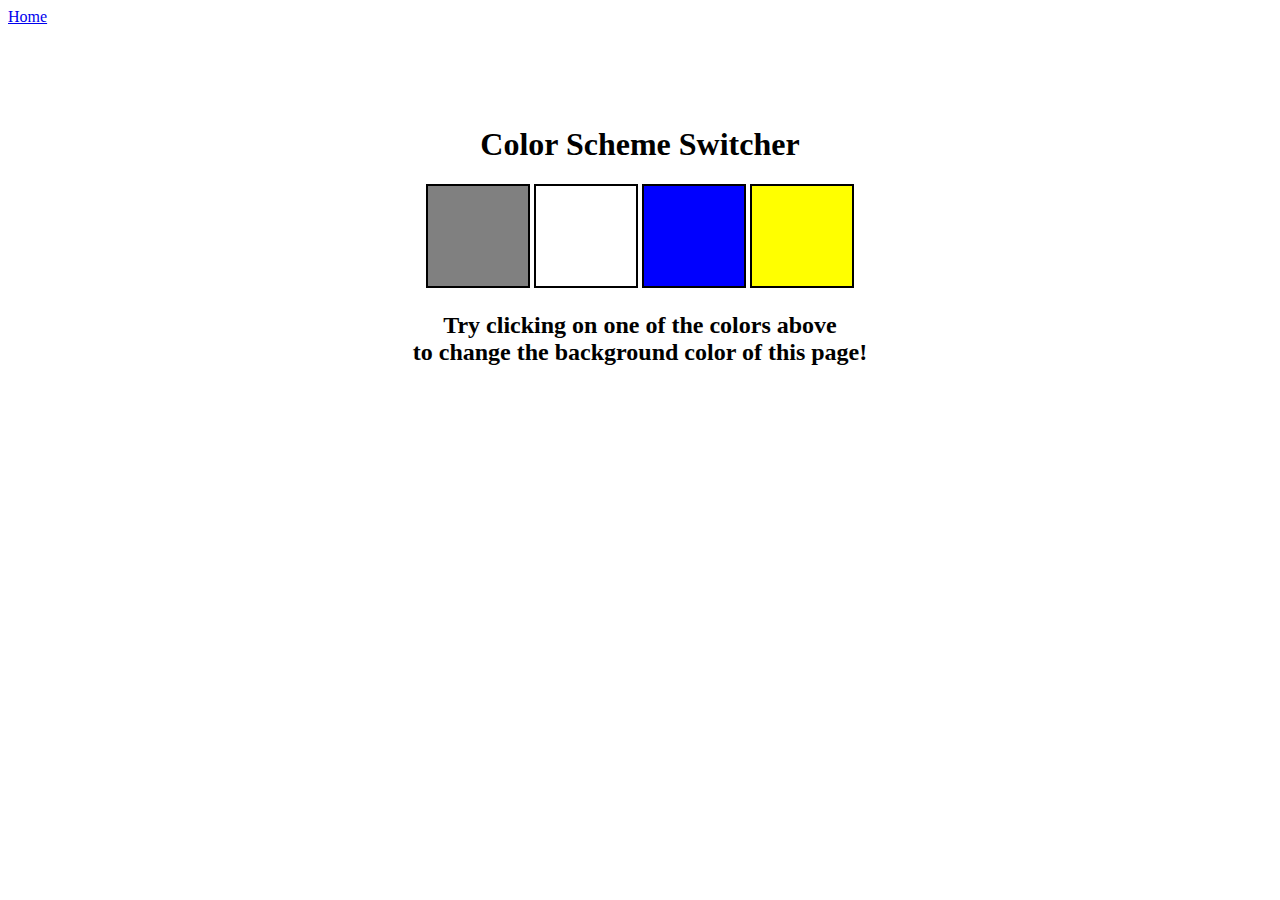
<file: 07_01_projects/index.html>
<!DOCTYPE html>
<html lang="en">
  <head>
    <meta charset="UTF-8" />
    <meta name="viewport" content="width=device-width, initial-scale=1.0" />
    <meta http-equiv="X-UA-Compatible" content="ie=edge" />
    <link rel="stylesheet" href="style.css" />
    <!-- <link rel="stylesheet" href="../styles.css" /> -->
    <title>JavaScript Background Color Switcher</title>
  </head>
  <body>
    <nav>
      <a href="/" aria-current="page">Home</a>
      
    </nav>
    <div class="canvas">
      
      <h1>Color Scheme Switcher</h1>
      <span class="button" id="grey"></span>
      <span class="button" id="white"></span>
      <span class="button" id="blue"></span>
      <span class="button" id="yellow"></span>
      <h2>
        Try clicking on one of the colors above
        <span>to change the background color of this page!</span>
      </h2>
    </div>
    <script src="script.js"></script>
  </body>
</html>
</file>
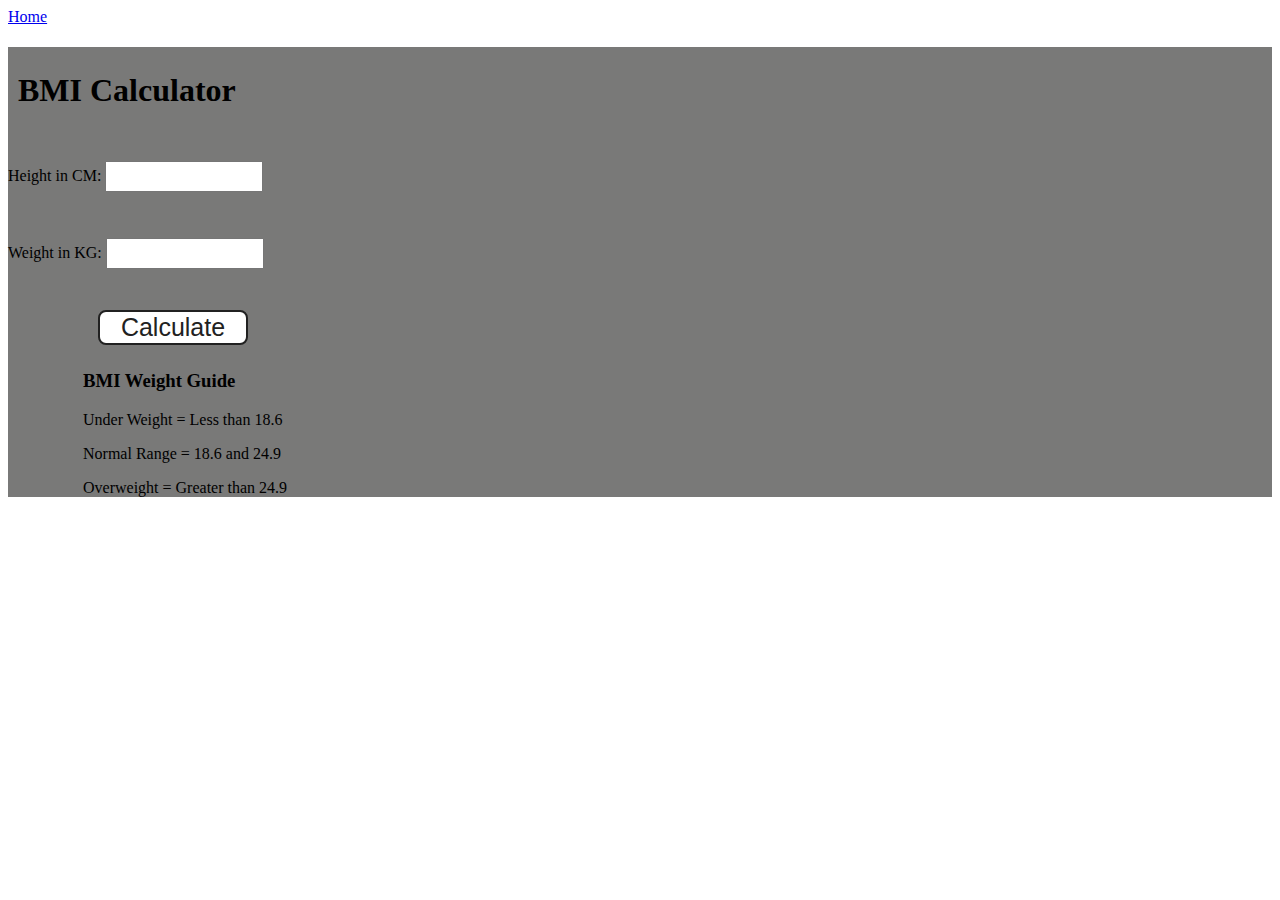
<file: 07_02_project/index.html>
<!DOCTYPE html>
<html lang="en">
  <head>
    <meta charset="UTF-8" />
    <meta name="viewport" content="width=device-width, initial-scale=1.0" />
    <meta http-equiv="X-UA-Compatible" content="ie=edge" />
    <link rel="stylesheet" href="style.css" />
    <!-- <link rel="stylesheet" href="../styles.css" /> -->
    <title>BMI Calculator</title>
  </head>
  <body>
    <nav>
      <a href="/" aria-current="page">Home</a>
      
    </nav>
    <div class="container">
      <h1>BMI Calculator</h1>
      <form>
        <p><label>Height in CM: </label><input type="text" id="height" /></p>
        <p><label>Weight in KG: </label><input type="text" id="weight" /></p>
        <button>Calculate</button>
        <div id="results"></div>
        <div id="weight-guide">
          <h3>BMI Weight Guide</h3>
          <p>Under Weight = Less than 18.6</p>
          <p>Normal Range = 18.6 and 24.9</p>
          <p>Overweight = Greater than 24.9</p>
        </div>
      </form>
      
    </div>
  </body>
  <script src="script.js"></script>
</html>
</file>
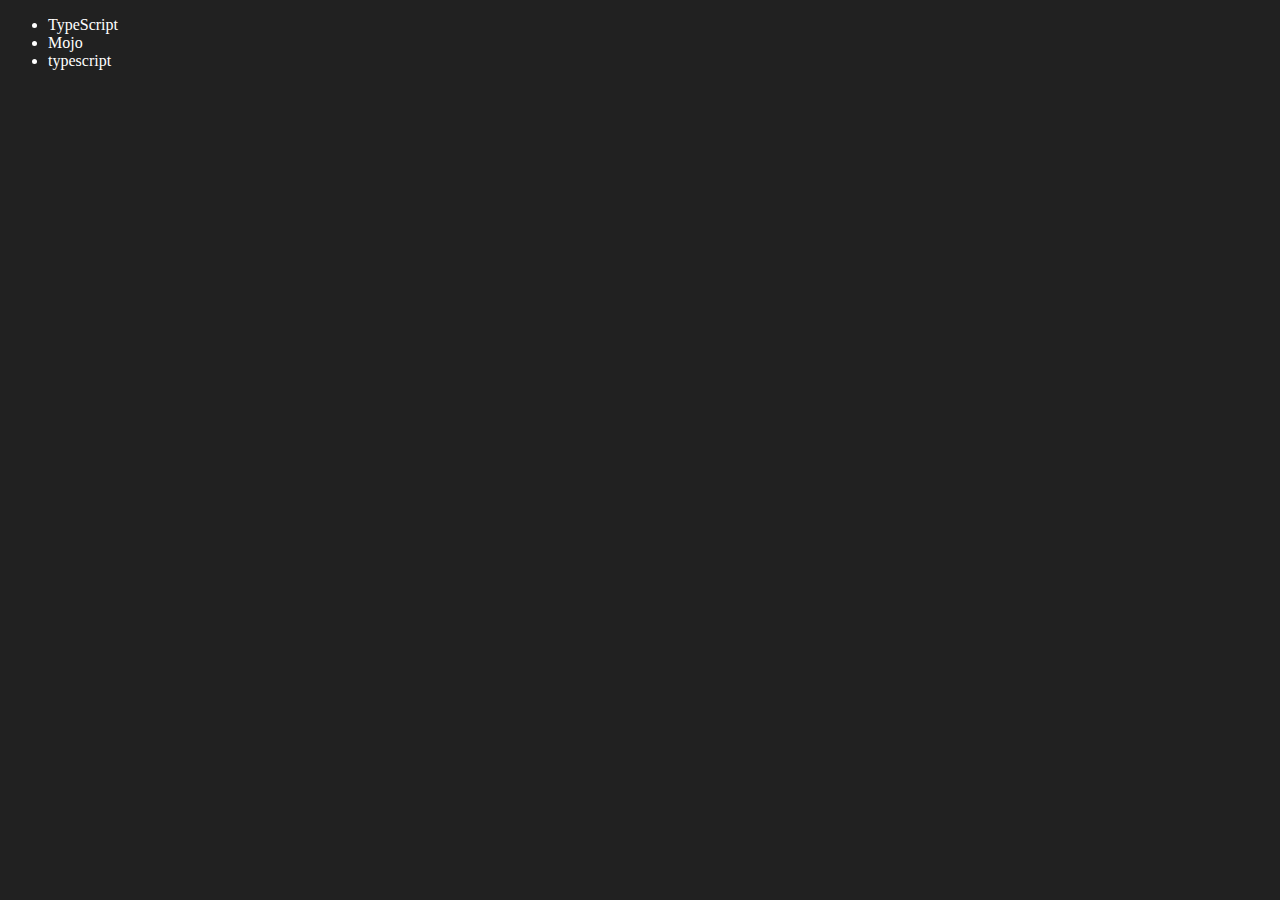
<file: 06_dom/four.html>
<!DOCTYPE html>
<html lang="en">
<head>
    <meta charset="UTF-8">
    <meta http-equiv="X-UA-Compatible" content="IE=edge">
    <meta name="viewport" content="width=device-width, initial-scale=1.0">
    <title>Chai aur code | DOM</title>
</head>
<body style="background-color: #212121; color: #fff;">
    <ul class="language">
        <li>Javascript</li>
    </ul>
</body>
<script>
    function addLanguage(langName){
        const li = document.createElement('li');
        li.innerHTML = `${langName}`
        document.querySelector('.language').appendChild(li)
    }
    addLanguage("python")
    addLanguage("typescript")

    function addOptiLanguage(langName){
        const li = document.createElement('li');
        li.appendChild(document.createTextNode(langName))
        document.querySelector('.language').appendChild(li)
    }
    addOptiLanguage('golang')

    //Edit
    const secondLang = document.querySelector("li:nth-child(2)")
    console.log(secondLang);
    //secondLang.innerHTML = "Mojo"
    const newli = document.createElement('li')
    newli.textContent = "Mojo"
    secondLang.replaceWith(newli)

    //edit
    const firstLang = document.querySelector("li:first-child")
    firstLang.outerHTML = '<li>TypeScript</li>'

    //remove
    const lastLang = document.querySelector('li:last-child')
    lastLang.remove()


</script>
</html>
</file>
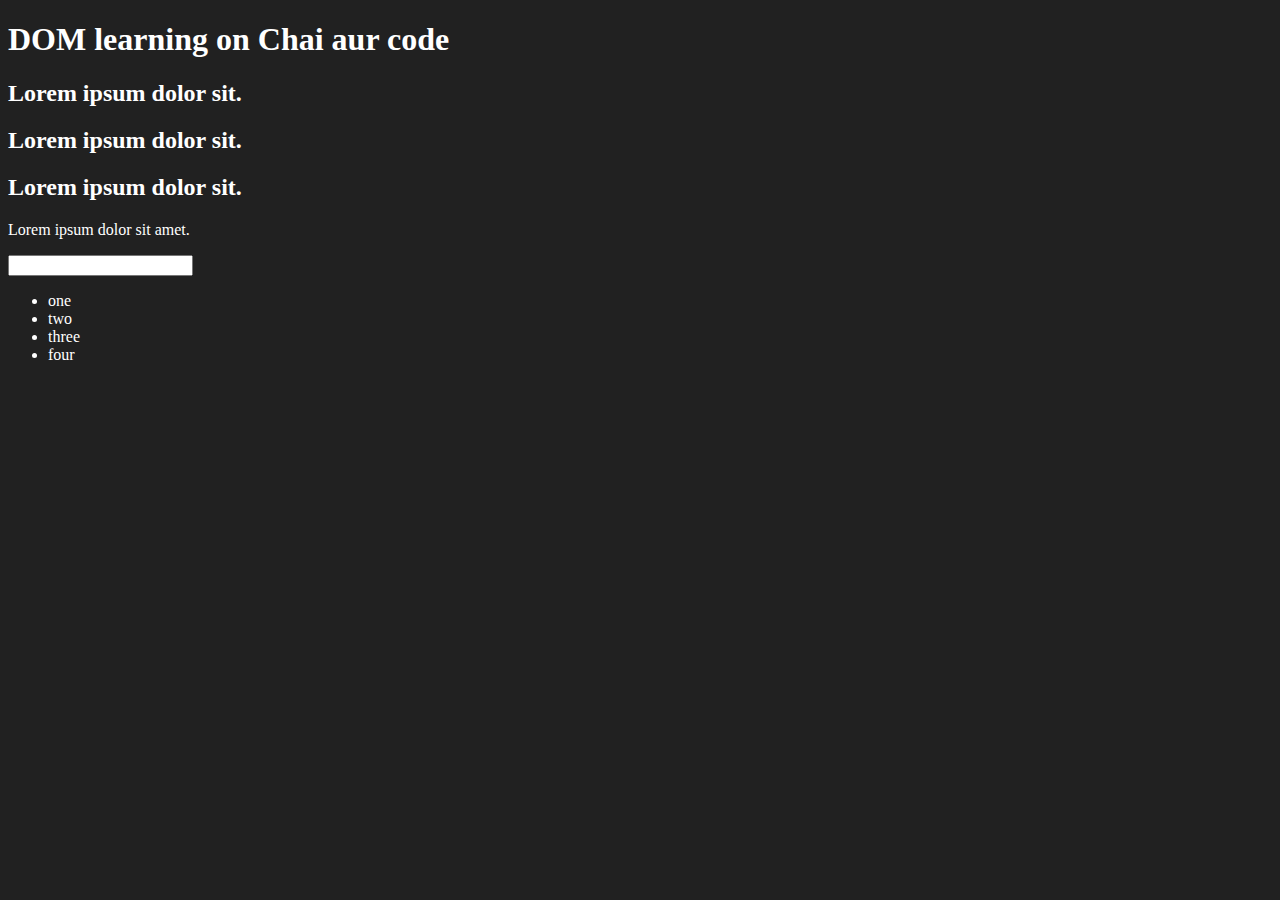
<file: 06_dom/one.html>
<!DOCTYPE html>
<html lang="en">
<head>
    <meta charset="UTF-8">
    
    <title>DOM learning</title>
    <style>
        .bg-black{
            background-color: #212121;
            color: #fff;
        }
    </style>
</head>
<body class="bg-black">
    <div >
        <h1  id="title" class="heading">DOM learning on Chai aur code <span style="display: none;">test text</span></h1>
        <h2>Lorem ipsum dolor sit.</h2>
        <h2>Lorem ipsum dolor sit.</h2>
        <h2>Lorem ipsum dolor sit.</h2>
        <p>Lorem ipsum dolor sit amet.</p>
        <input type="password" name="" id="">

        <ul>
            <li class="list-item">one</li>
            <li class="list-item">two</li>
            <li class="list-item">three</li>
            <li class="list-item">four</li>
        </ul>
    </div>
</body>
</html>
</file>
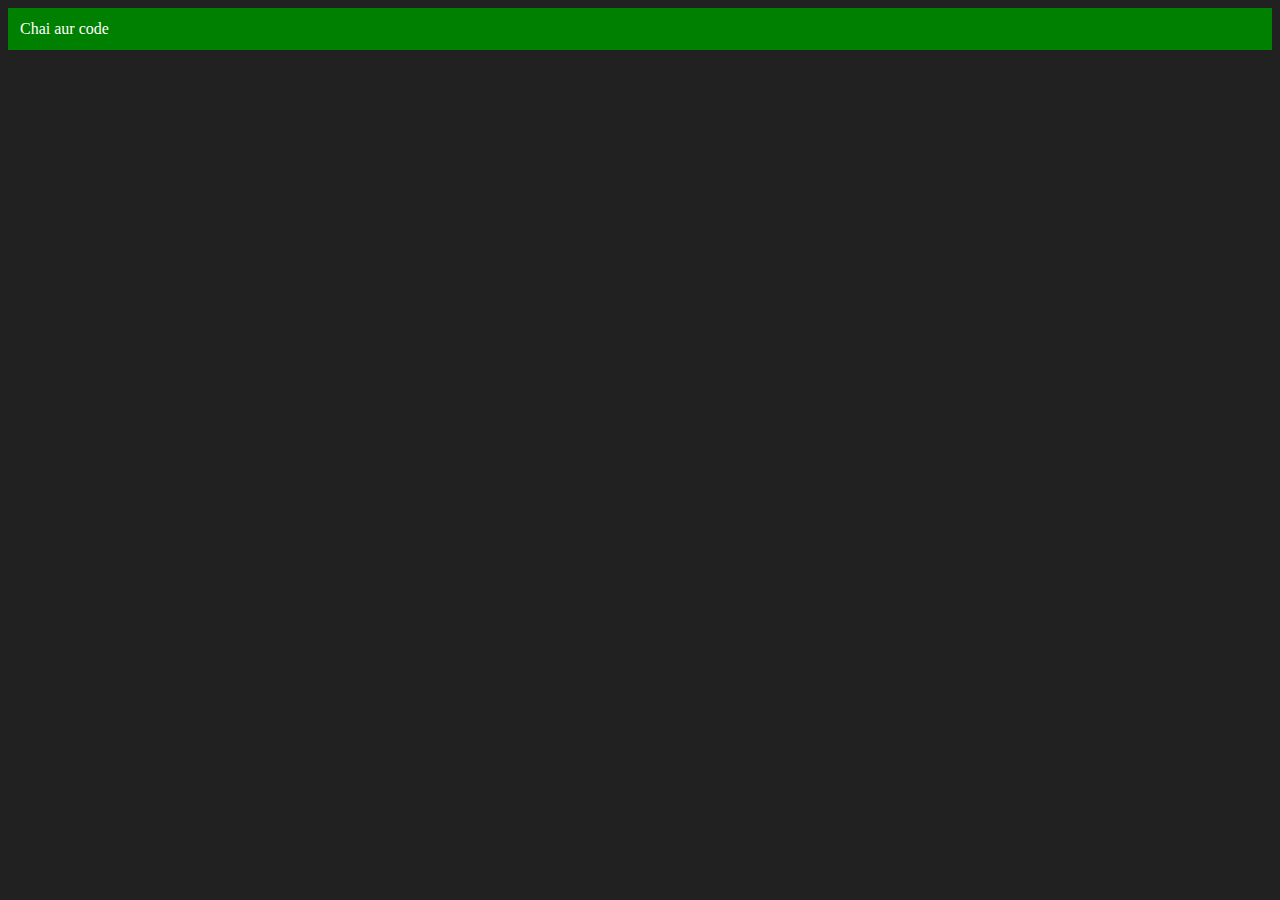
<file: 06_dom/three.html>
<!DOCTYPE html>
<html lang="en">
<head>
    <meta charset="UTF-8">
    <meta http-equiv="X-UA-Compatible" content="IE=edge">
    <meta name="viewport" content="width=device-width, initial-scale=1.0">
    <title>Chai aur code </title>
</head>
<body style="background-color: #212121; color: #fff;">
    
</body>
<script>
    const div = document.createElement('div')
    console.log(div);
    div.className = "main"
    div.id = Math.round(Math.random() * 10 + 1)
    div.setAttribute("title", "generated title")
    div.style.backgroundColor = "green"
    div.style.padding = "12px"
    // div.innerText = "Chai aur code"
    const addText = document.createTextNode("Chai aur code")
    div.appendChild(addText)

    document.body.appendChild(div)
</script>
</html>
</file>
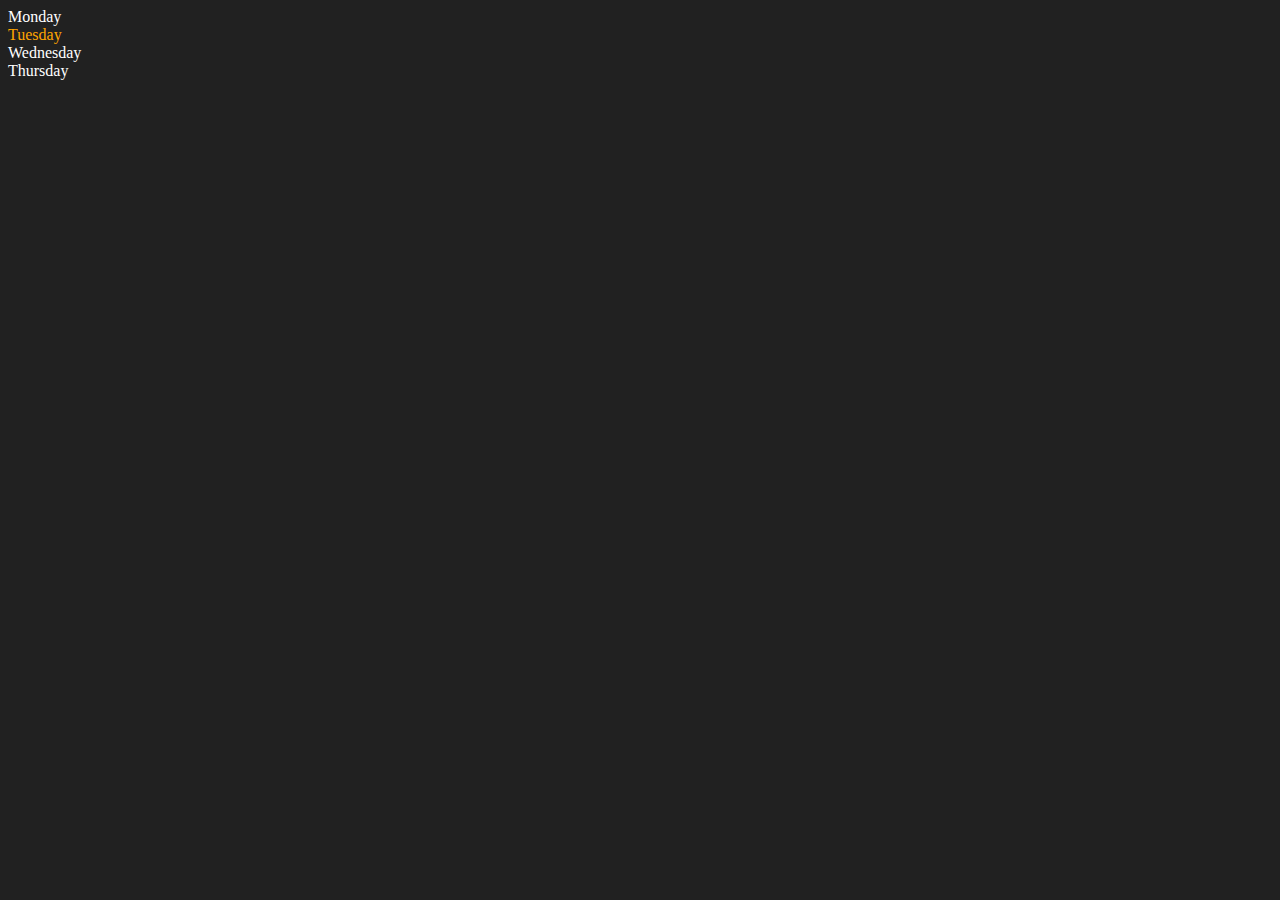
<file: 06_dom/two.html>
<!DOCTYPE html>
<html lang="en">
<head>
    <meta charset="UTF-8">
    <meta http-equiv="X-UA-Compatible" content="IE=edge">
    <meta name="viewport" content="width=device-width, initial-scale=1.0">
    <title>DOM | Chai aur code</title>
</head>
<body style="background-color: #212121; color: #fff;">
    <div class="parent">
        <!-- this is a comment -->
        <div class="day">Monday</div>
        <div class="day">Tuesday</div>
        <div class="day">Wednesday</div>
        <div class="day">Thursday</div>
    </div>
</body>
<script>
    const parent = document.querySelector('.parent')
    // console.log(parent);
    // console.log(parent.children);
    // console.log(parent.children[1].innerHTML);

    // for (let i = 0; i < parent.children.length; i++) {
    //      console.log(parent.children[i].innerHTML);
        
    // }
    parent.children[1].style.color = "orange"
    // console.log(parent.firstElementChild);
    // console.log(parent.lastElementChild);

    const dayOne = document.querySelector('.day')
    // console.log(dayOne);
    // console.log(dayOne.parentElement);
    // console.log(dayOne.nextElementSibling);

    console.log("NODES: ", parent.childNodes);
</script>
</html>
</file>
<file: 07_01_projects/style.css>
html {
  margin: 0;
}

span {
  display: block;
}
.canvas {
  margin: 100px auto 100px;
  width: 80%;
  text-align: center;
}

.button {
  width: 100px;
  height: 100px;
  border: solid black 2px;
  display: inline-block;
}

#grey {
  background: grey;
}

#white {
  background: white;
}
#blue {
  background: blue;
}
#yellow {
  background: yellow;
}
</file>
<file: 07_02_project/style.css>
html {
  margin: 0;
}
.container {
  width: 100%;
  height: 100%;

  background-color: #797978;
  
}
#height,
#weight {
  width: 150px;
  height: 25px;
  margin-top: 30px;
}

#weight-guide {
  margin-left: 75px;
  margin-top: 25px;
}

#results {
  font-size: 35px;
  margin-left: 90px;
  margin-top: 20px;
  color: rgb(241, 241, 241);
}

button {
  width: 150px;
  height: 35px;
  margin-left: 90px;
  margin-top: 25px;
  background-color: #fff;
  padding: 1px 3px;
  border-radius: 8px;
  color: #212121;
  text-decoration: none;
  border: 2px solid #212121;

  font-size: 25px;
}

h1 {
  padding-left: 10px;
  padding-top: 25px;
  
}
</file>
